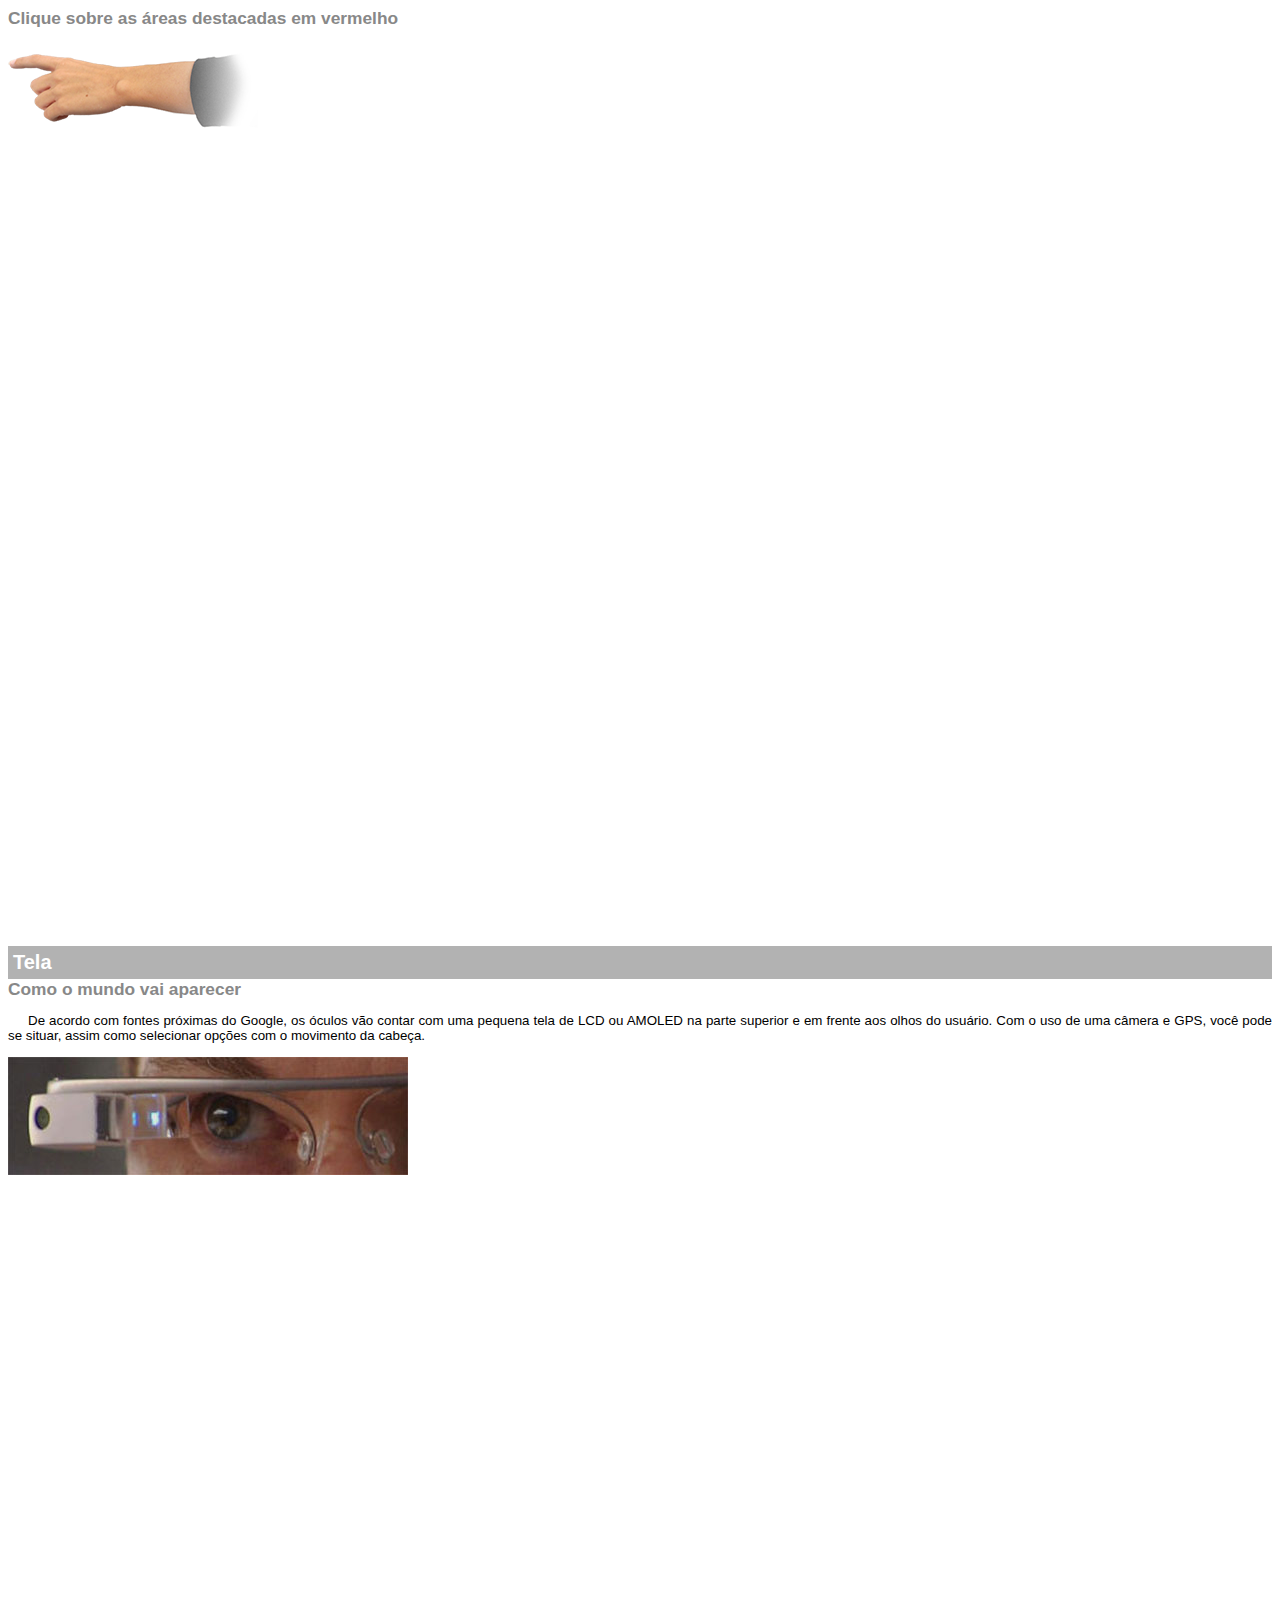
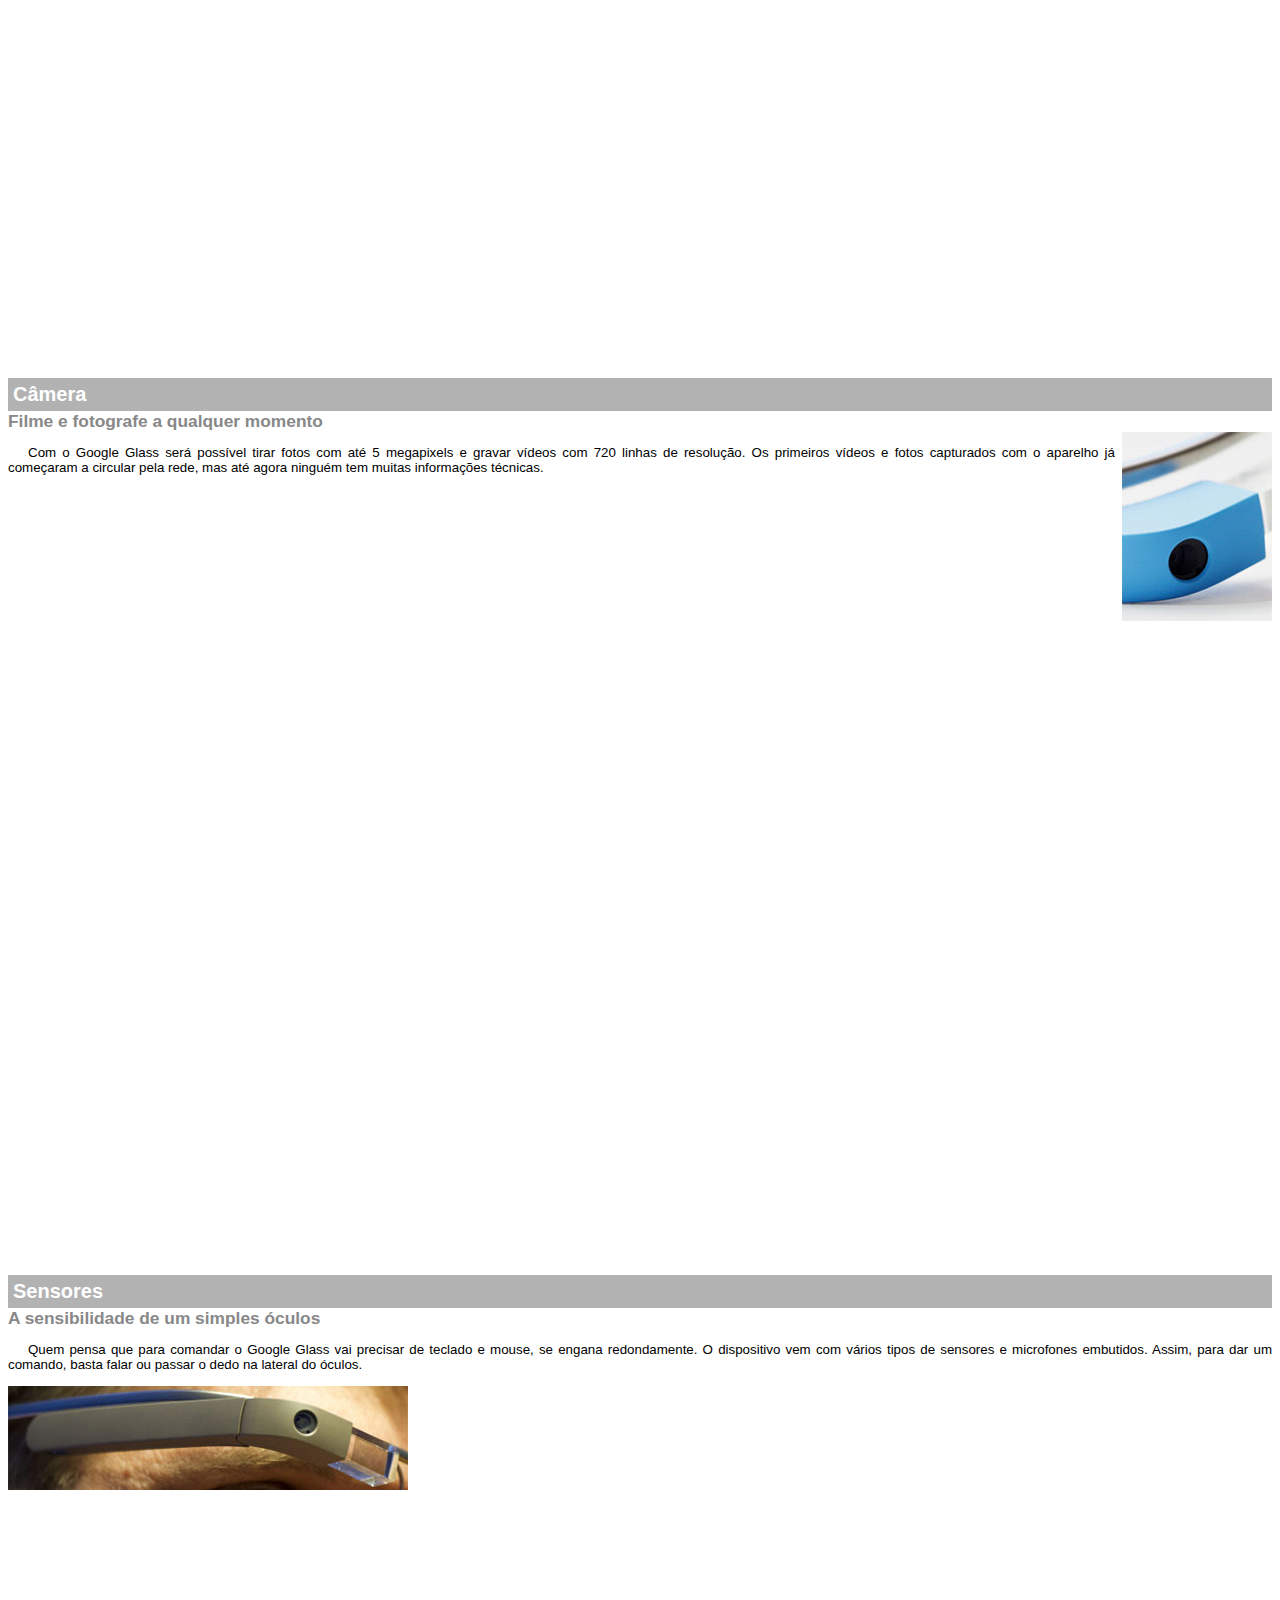
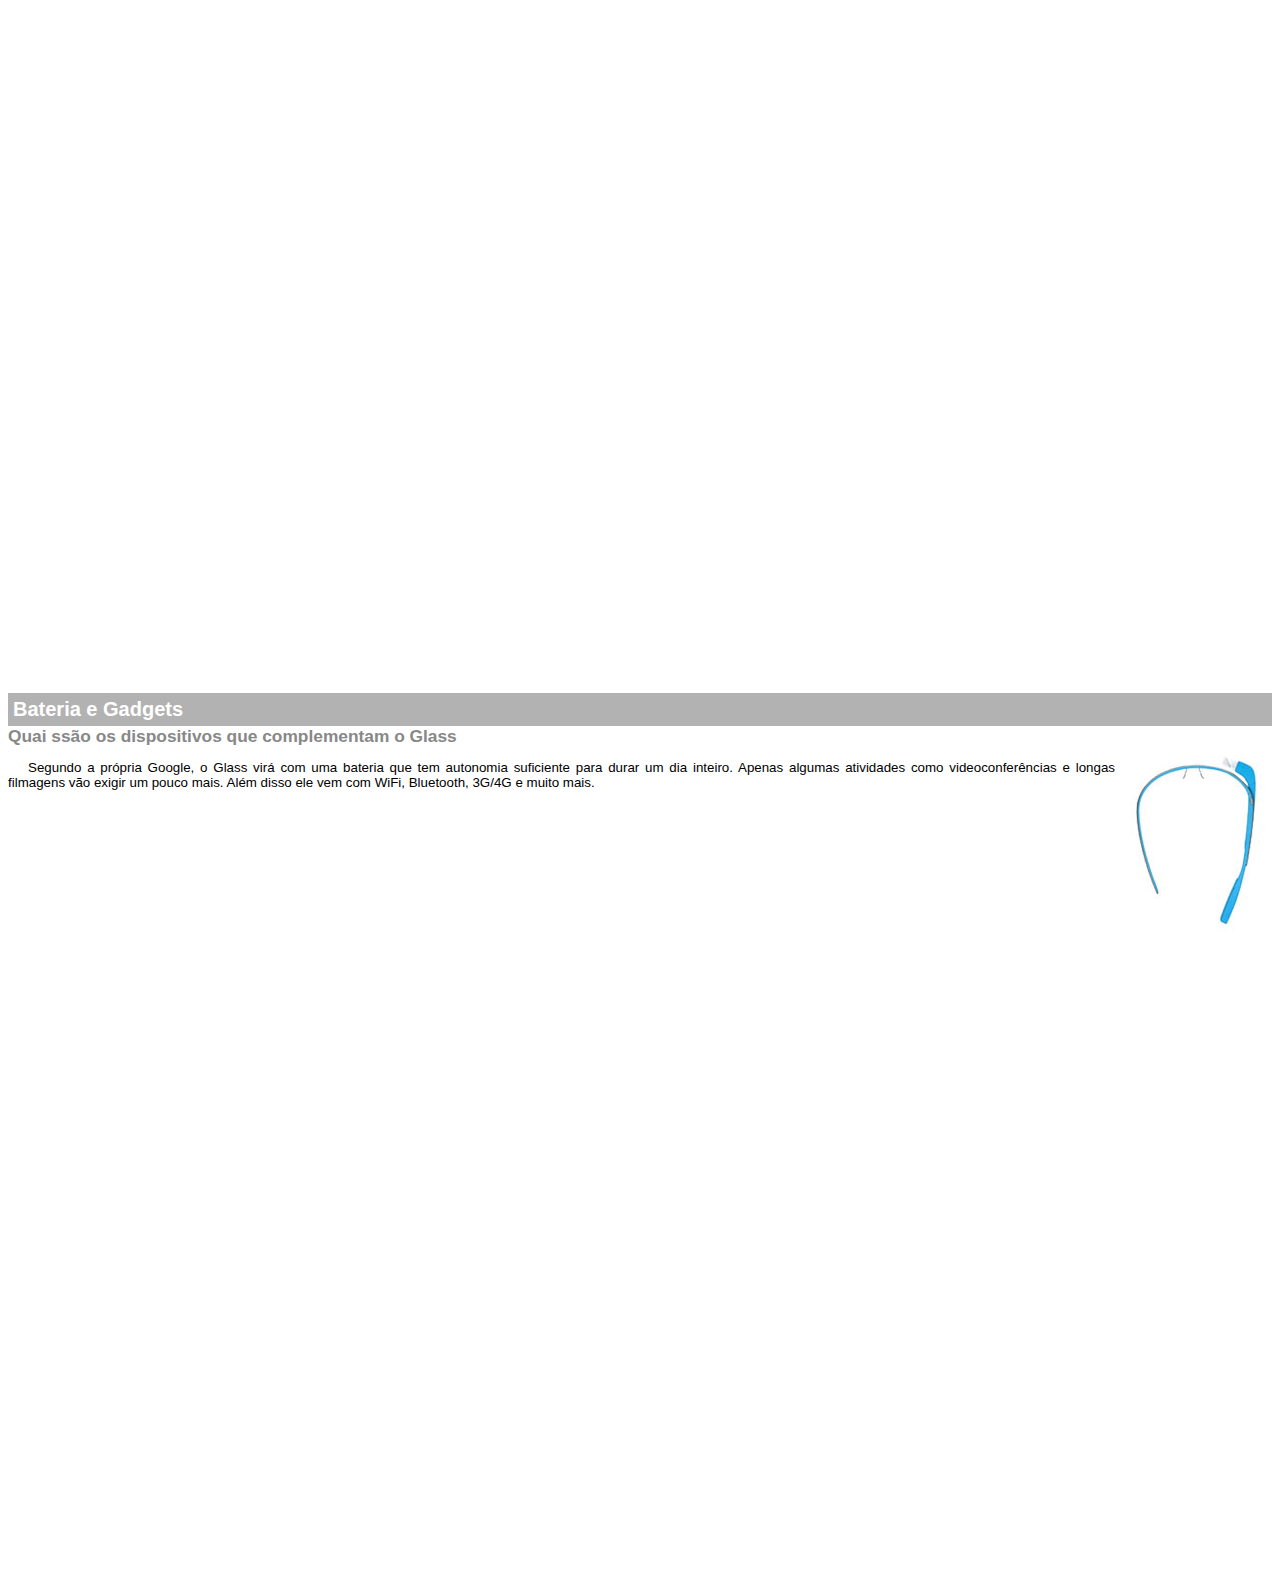
<file: projeto-glass-html5/google-glass.html>
<!DOCTYPE html>
<html lang="pt-br">
<head>
    <meta charset="UTF-8">
    <title>Escopo</title>

    <style>

        body{
            font-family: Arial;
            font-size: 10pt;
        }


        p{
            text-align: justify;
            text-indent: 20px;

        }

        article h1{
            font-size: 15pt;
            color: #ffffff;
            background-color: rgba(0,0,0,.3);
            padding: 5px;
            margin: 0px;
        }

        article h2{
            font-size: 13pt;
            color: #888888;
            margin: 0px;
        }

        article{
            margin-bottom: 800px;
        }

        img.img-dir {
            display: block;
            float: right;
            margin-left: 7px;
        }

    </style>
</head>


<body>
<article id="topo">
    <header><h2>Clique sobre as áreas destacadas em vermelho</h2></header>
    <img src="_imagens/mao.png" alt="mao-apontando-para-esquerda"></article>

<article id="tela">

    <header>
        <h1>Tela</h1>
        <h2>Como o mundo vai aparecer</h2>
    </header>
    <p>De acordo com fontes próximas do Google, os óculos vão contar com uma pequena tela de LCD ou AMOLED na parte
        superior e em frente aos olhos do usuário. Com o uso de uma câmera e GPS, você pode se situar, assim como
        selecionar
        opções com o movimento da cabeça.</p>
    <img src="_imagens/det-tela.jpg" alt="tela-do-glass">
</article>

<article id="camera">
    <header>
        <h1>Câmera</h1>
        <h2>Filme e fotografe a qualquer momento</h2>
    </header>
    <img src="_imagens/det-camera.jpg" alt="camera do google glass" class="img-dir">
    <p>Com o Google Glass será possível tirar fotos com até 5 megapixels e gravar vídeos com 720 linhas de resolução. Os
        primeiros vídeos e fotos capturados com o aparelho já começaram a circular pela rede, mas até agora ninguém tem
        muitas informações técnicas.</p>
</article>

<article id="sensores"><header>
    <h1>Sensores</h1>
    <h2>A sensibilidade de um simples óculos</h2>
</header>
    <p>Quem pensa que para comandar o Google Glass vai precisar de teclado e mouse, se engana redondamente. O dispositivo
    vem com vários tipos de sensores e microfones embutidos. Assim, para dar um comando, basta falar ou passar o dedo na
        lateral do óculos.</p>
    <img src="_imagens/det-touch.jpg" alt="sensores do google glass"></article>

<article id="bateria">
    <header><h1>Bateria e Gadgets</h1>
            <h2>Quai ssão os dispositivos que complementam o Glass</h2>
    </header>
    <img src="_imagens/det-bateria.jpg" alt="bateria do google glass" class="img-dir">
    <p>Segundo a própria Google, o Glass virá com uma bateria que tem autonomia suficiente para durar um dia inteiro.
        Apenas algumas atividades como videoconferências e longas filmagens vão exigir um pouco mais. Além disso ele vem
        com
        WiFi, Bluetooth, 3G/4G e muito mais.</p></article>

</body>
</html>
</file>
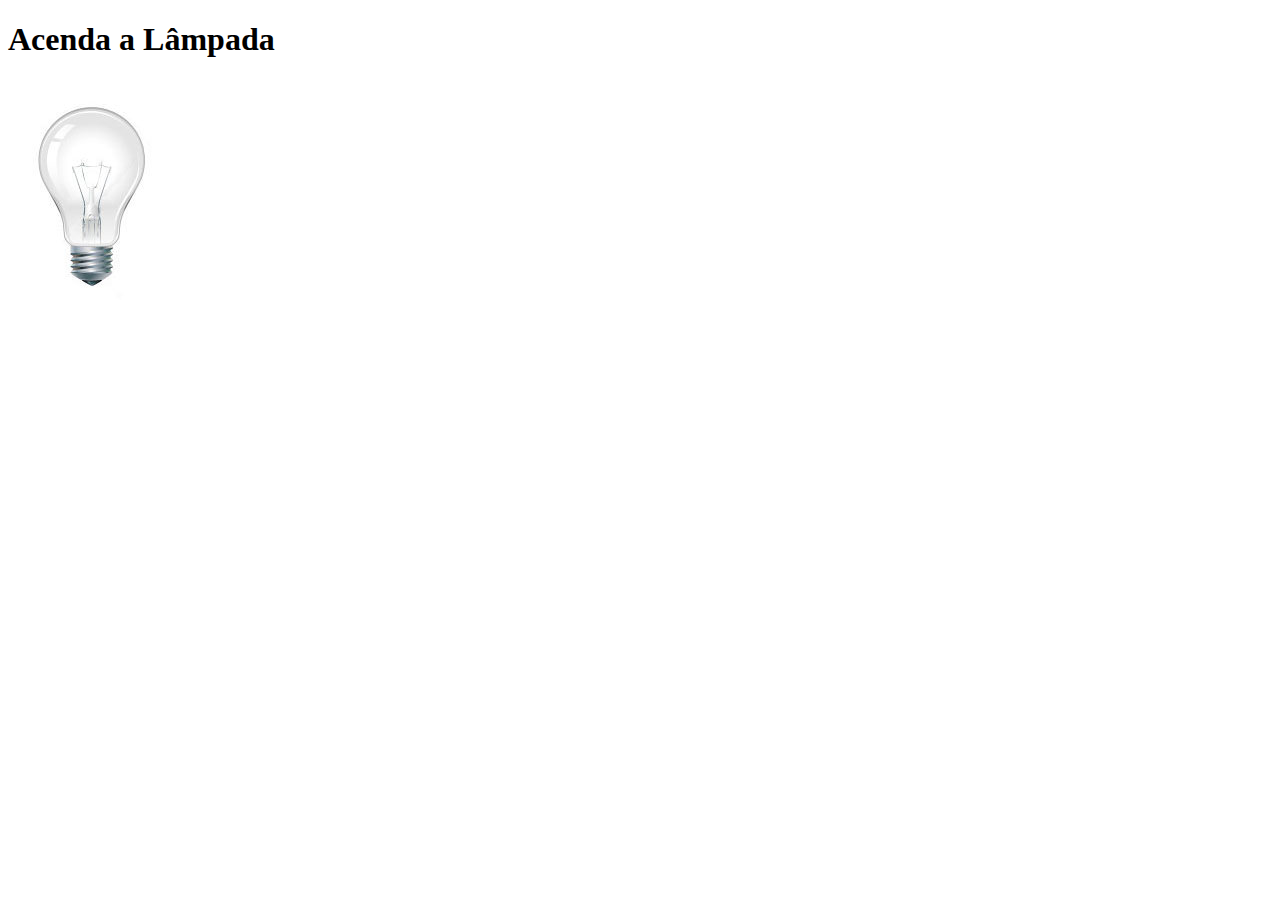
<file: projeto-glass-html5/teste2.html>
<!DOCTYPE html>
<html lang="pt-br">
<head>
    <meta charset="UTF-8">
    <title>Teste</title>
    <script>

      var quebrada  = false;
        function mudaLampada(tipo) {
            if (tipo == 1 ) {
                arquivo = "_imagens/lampada-acesa.jpg";
            }

            if (tipo == 2) {
                arquivo = "_imagens/lampada-apagada.jpg";
            }

            if (tipo == 3) {
                arquivo = "_imagens/lampada-quebrada.jpg";
            }
            if (!quebrada){

            document.getElementById("luz").src = arquivo;
            if (tipo == 3){
                quebrada = true;
            }

            }

        }

    </script>



</head>
<body>
<h1>Acenda a Lâmpada</h1>
<img src="_imagens/lampada-apagada.jpg" id="luz" onmousemove="mudaLampada(1)" onmouseout="mudaLampada(2)" onclick="mudaLampada(3)"/>
</body>
</html>
</file>
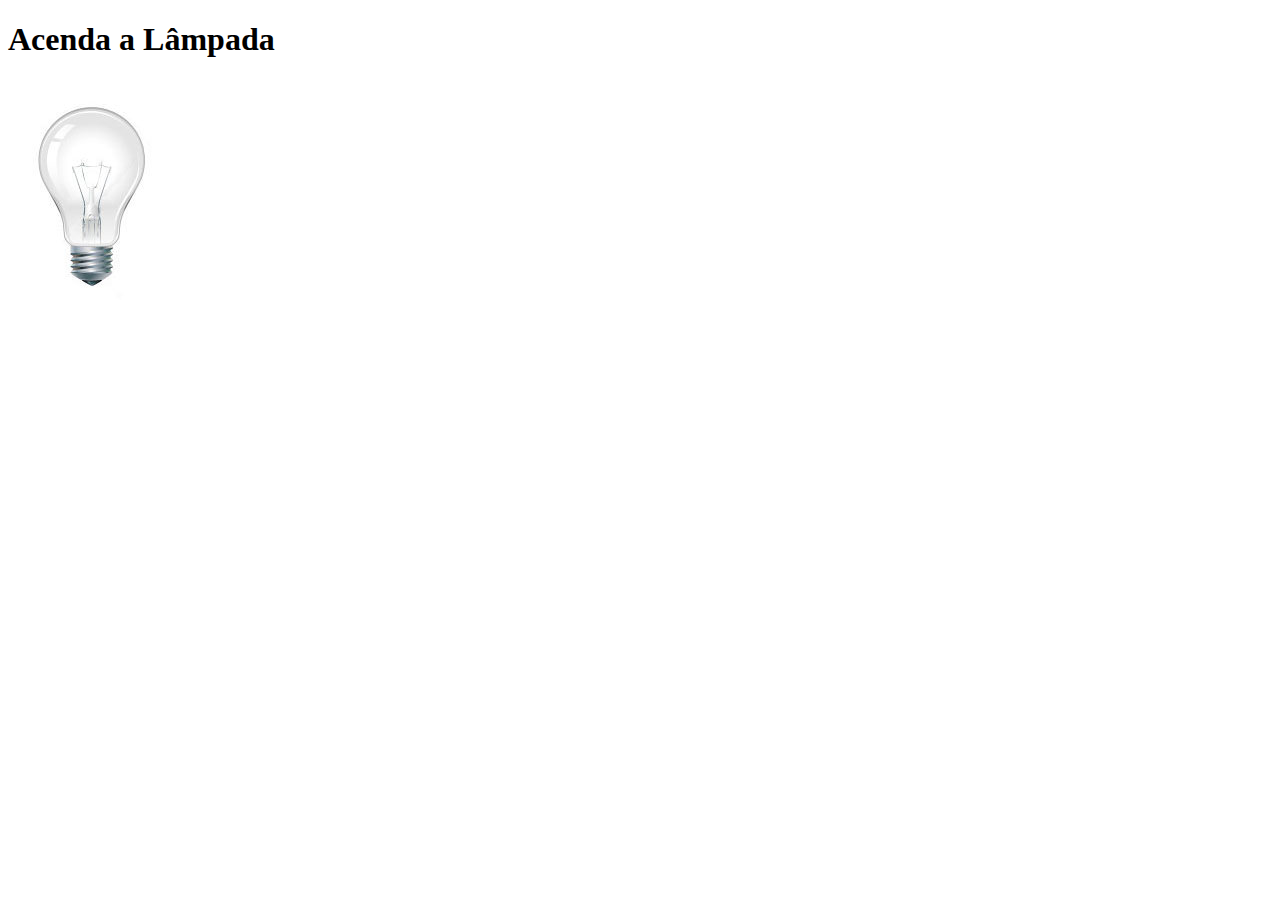
<file: projeto-glass-html5/_css/teste2.html>
<!DOCTYPE html>
<html lang="pt-br">
<head>
    <meta charset="UTF-8">
    <title>Teste</title>
    <script>

        function mudaLampada(tipo) {
            if (tipo == 1 ) {
                arquivo = "_imagens/lampada-acesa.jpg";
            }

            if (tipo == 2) {
                arquivo = "_imagens/lampada-apagada.jpg";
            }

            if (tipo == 3) {
                arquivo = "_imagens/lampada-quebrada.jpg";
            }

            document.getElementById("luz").src = arquivo;
        }

    </script>



</head>
<body>
<h1>Acenda a Lâmpada</h1>
<img src="../_imagens/lampada-apagada.jpg" id="luz" onmousemove="mudaLampada(1)" onmouseout="mudaLampada(2)" onclick="mudaLampada(3)"/>
</body>
</html>
</file>
